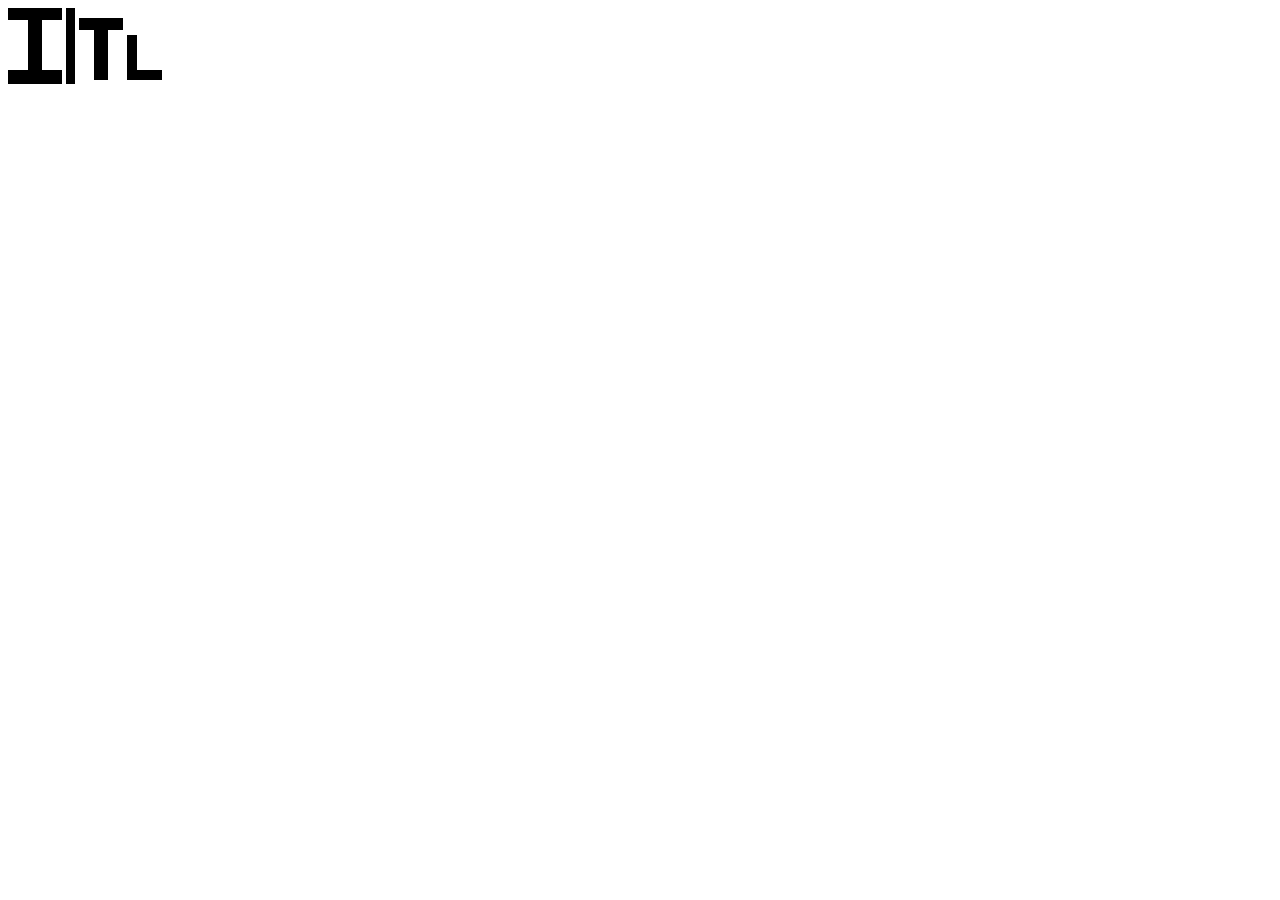
<file: Lab 5.html>
<!DOCTYPE html>
<html lang="en">
<head>
    <meta charset="UTF-8">
    <meta http-equiv="X-UA-Compatible" content="IE=edge">
    <meta name="viewport" content="width=device-width, initial-scale=1.0">
    <title>letter I</title>
<style>
.i{background-color: black;
display: inline-block;
}
.il,.ir{
    background-color: white;
    display: inline-block;
    width:20px;
    height: 50px;
    
    
}
.il{
    margin: 12px 5px 10px 0;
}
.ir{ margin: 12px 0  10px  5px;

}
.l{
    background-color: black;
    display: inline-block;
}
.ll,.lr{
    background-color: white;
    display: inline-block;
    width: 15px px;
    height: 50px;
    
    
}
.ll{
    margin: 12px 5px 10px 0;
}
.lr{ margin: 12px 0  10px  0px;

}
.t{ background-color: black;
    display: inline-block;
    line-height: 0;
}
.tr,.tl{
    background-color: white;
    display: inline-block;
    width: 15px;px;
    height: 50px;
    
    
}
.tl{
    margin: 12px 5px 0 0;
}
.tr{ margin: 12px 0  0  5px;
}
.L{
    background-color: black;
    display: inline-block;
    line-height: 0;
}
.Lr{
    background-color: white;
    display: inline-block;
    width: 25px;
    height: 35px;
    margin: 0 0 10px 10px;

}



</style>




</style>
</head>
<body>
<div class="i">
    <div class="il"></div>
    <div class="ir"></div>
</div>
<div class="l">
    <div class="ll"></div>
    <div class="lr"></div>
</div>
<div class="t">
    <div class="tl"></div>
    <div class="tr"></div>
</div>
<div class = "L">   
    <div class ="Ll"></div>
    <div class = Lr></div> 
</div>
</body>
</html>
</file>
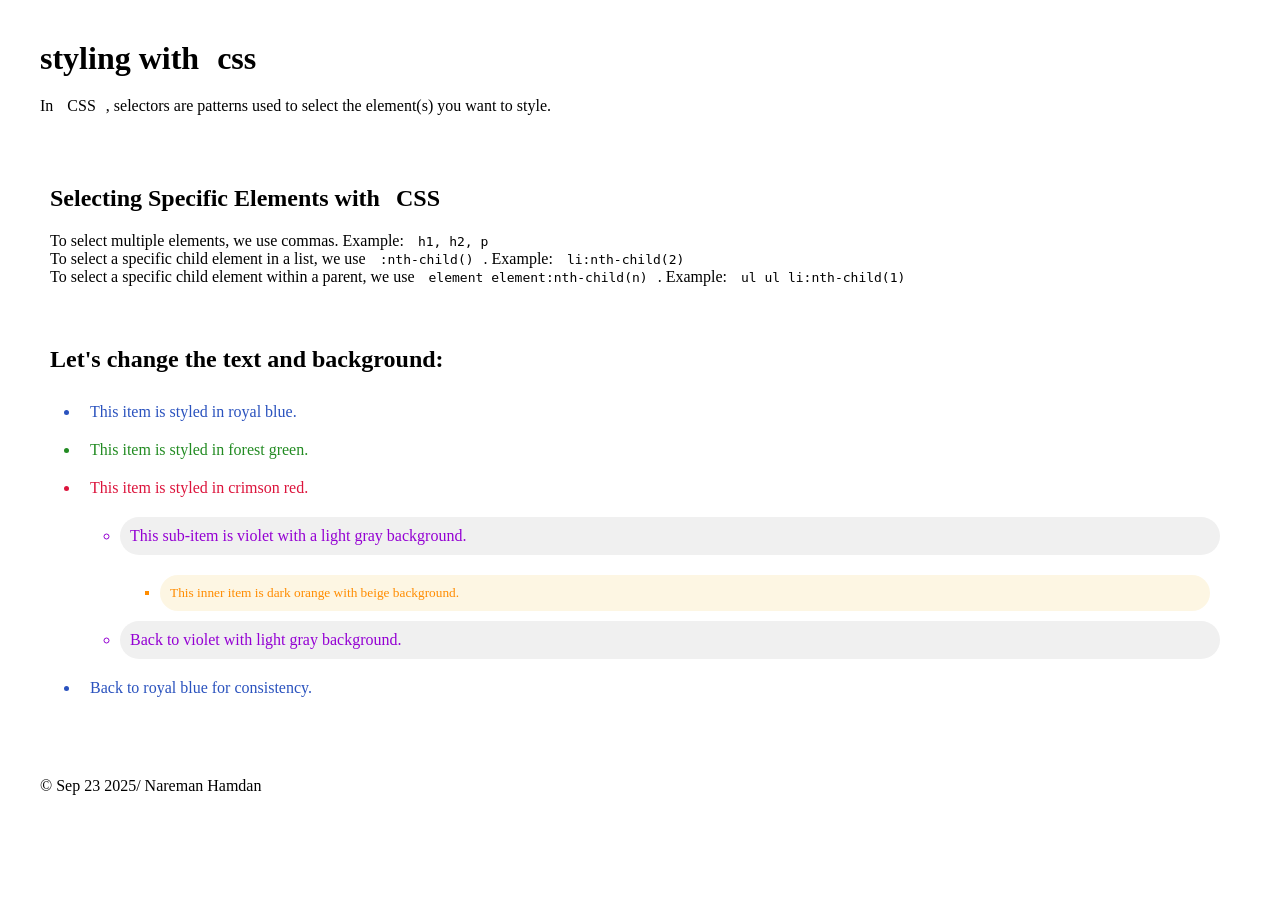
<file: Lab 3/styling with CSS.html>
<!DOCTYPE html>
<html lang="en">
<head>
  <meta charset="UTF-8">
  <meta name="viewport" content="width=device-width, initial-scale=1.0">
  <title>Styling with CSS</title>
  <link rel="stylesheet" href="style.css">
</head>
<body>


  <header>
    <h1>styling with <span>css</span></h1>
    <p>In <span>CSS</span>, selectors are patterns used to select the element(s) you want to style.</p>
  </header>

 <main>

    <section>
      <h2>Selecting Specific Elements with <span>CSS</span></h2>
      <p>
        To select multiple elements, we use commas. Example: <code>h1, h2, p</code><br>
        To select a specific child element in a list, we use <code>:nth-child()</code>. Example: <code>li:nth-child(2)</code><br>
        To select a specific child element within a parent, we use <code>element element:nth-child(n)</code>. Example: <code>ul ul li:nth-child(1)</code>

      </p>
    </section>
    
    <section>
        <h2>Let's change the text and background:</h2>
        <ul>
          <li>This item is styled in royal blue.</li>
          <li>This item is styled in forest green.</li>
          <li>This item is styled in crimson red.</li>

          <ul>
            <li>This sub-item is violet with a light gray background.</li>
            <ul>
              <li>This inner item is dark orange with beige background.</li>
            </ul>
            <li>Back to violet with light gray background.</li>
          </ul>

          <li>Back to royal blue for consistency.</li>
        </ul>
      </section>
  
  </main>

  <footer>
    <p>&#169; Sep 23 2025/ Nareman Hamdan</p>
  </footer>

</body>
</html>
</file>
<file: Lab 3/style.css>
*{
    padding:10px;
    margin:0;
}


section{  
  margin: 20px 0;
}

ul{    
  padding-left: 40px;
}

ul ul ul {
  margin-top: 10px;
}

/* 1. Headings */



/* 2. Force 'CSS' to stay uppercase */
    

/* 3. Paragraph styling */
    
   

/* 4. Section borders */
    

/* 5. List styling */


/* Main list item colors */
    li:nth-child(1) {
        color: #2a52be;
    }
    li:nth-child(2) {
        color:#228b22;
    }
    li:nth-child(3) {
        color:#dc143c;
    }

/* Sub-list */
    ul ul li:nth-child(1) {
        color:#9400d3;
        background-color: #f0f0f0;
        border-radius: 100px;
    }

/* Inner sub-list */
    ul ul ul li:nth-child(1) {
        color:#ff8c00;
        background-color: #fdf6e3;
        border-radius: 100px;
        font-size:smaller
    }

/* Second violet item in sublist */
    ul ul li:nth-child(3) {
        color: #9400d3;
        background-color: #f0f0f0;
        border-radius: 100px;
    }

/* Final main list item */
    ul li:last-child {
        color: #2a52be;
    }

/* Footer */
</file>
